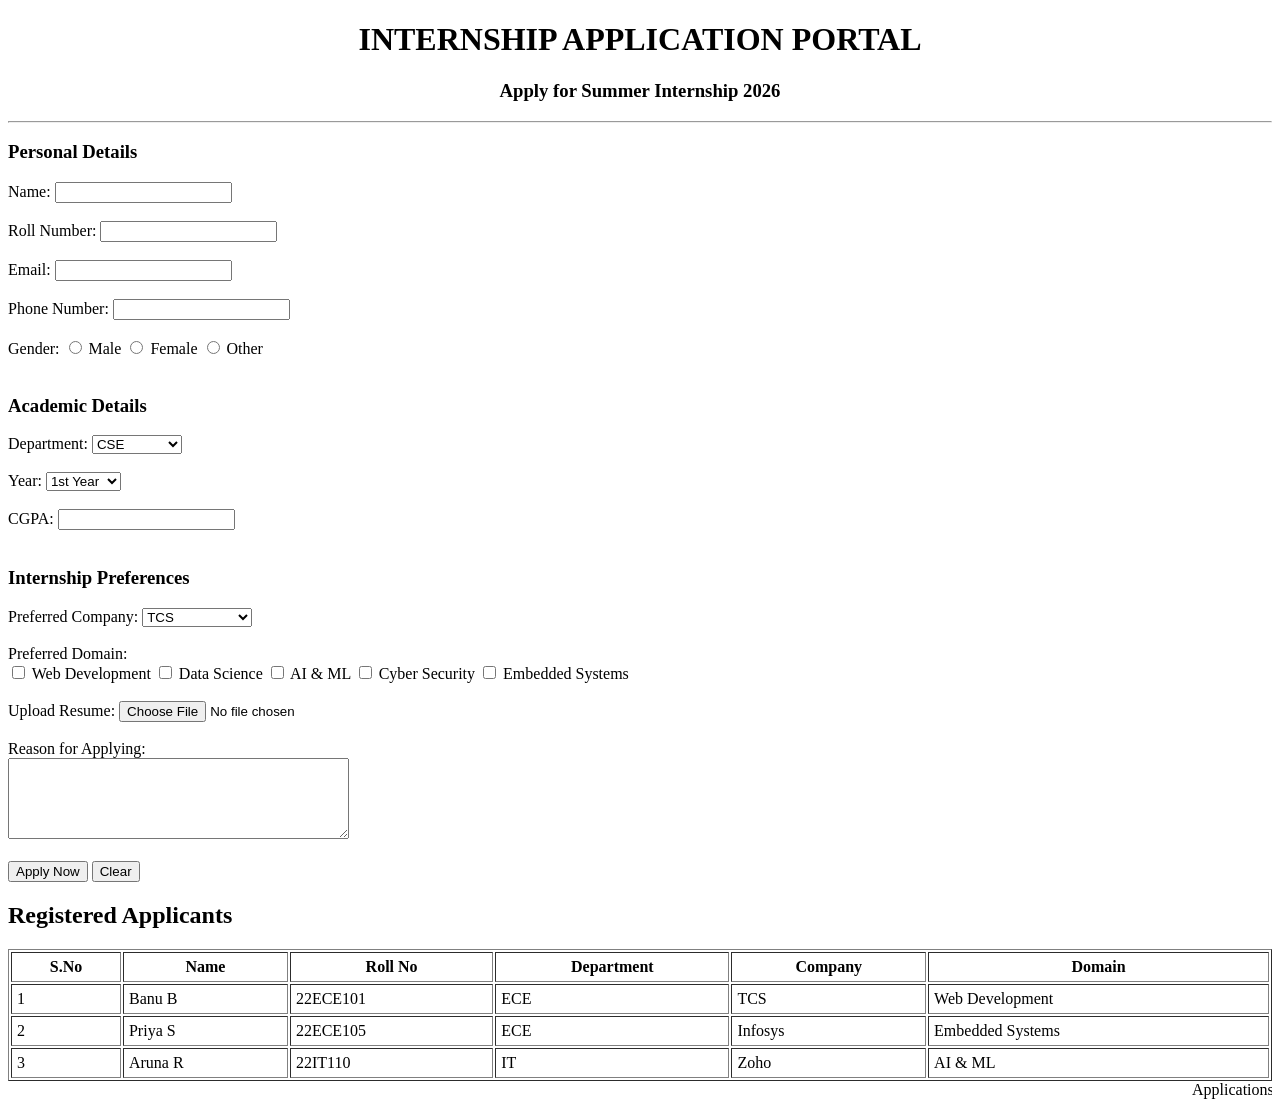
<file: index.html>
<!DOCTYPE html>
<html>
<head>
    <title>Internship Application Portal</title>
</head>
<body>

<center>
    <h1>INTERNSHIP APPLICATION PORTAL</h1>
    <h3>Apply for Summer Internship 2026</h3>
</center>
<hr>
<form action="resume.html" target="_blank">
    <h3>Personal Details</h3>
    Name: <input type="text" name="name"><br><br>
    Roll Number: <input type="text" name="rollno"><br><br>
    Email: <input type="email" name="email"><br><br>
    Phone Number: <input type="tel" name="phone"><br><br>
    Gender: 
    <input type="radio" name="gender"> Male
    <input type="radio" name="gender"> Female
    <input type="radio" name="gender"> Other
    <br><br>

    <h3>Academic Details</h3>
    Department: 
    <select>
        <option>CSE</option>
        <option>ECE</option>
        <option>EEE</option>
        <option>IT</option>
        <option>Mechanical</option>
    </select><br><br>

    Year: 
    <select>
        <option>1st Year</option>
        <option>2nd Year</option>
        <option>3rd Year</option>
        <option>4th Year</option>
    </select><br><br>

    CGPA: <input type="text"><br><br>

    <h3>Internship Preferences</h3>
    Preferred Company: 
    <select>
        <option>TCS</option>
        <option>Infosys</option>
        <option>Wipro</option>
        <option>HCLTech</option>
        <option>Zoho</option>
        <option>Tech Mahindra</option>
    </select><br><br>

    Preferred Domain:<br>
    <input type="checkbox"> Web Development
    <input type="checkbox"> Data Science
    <input type="checkbox"> AI & ML
    <input type="checkbox"> Cyber Security
    <input type="checkbox"> Embedded Systems
    <br><br>

    Upload Resume: <input type="file"><br><br>
    Reason for Applying:<br>
    <textarea rows="5" cols="40"></textarea><br><br>

    <input type="submit" value="Apply Now">
    <input type="reset" value="Clear">
</form>

<h2>Registered Applicants</h2>
<table border="1" width="100%" cellpadding="5">
    <tr>
        <th>S.No</th>
        <th>Name</th>
        <th>Roll No</th>
        <th>Department</th>
        <th>Company</th>
        <th>Domain</th>
    </tr>
    <tr>
        <td>1</td>
        <td>Banu B</td>
        <td>22ECE101</td>
        <td>ECE</td>
        <td>TCS</td>
        <td>Web Development</td>
    </tr>
    <tr>
        <td>2</td>
        <td>Priya S</td>
        <td>22ECE105</td>
        <td>ECE</td>
        <td>Infosys</td>
        <td>Embedded Systems</td>
    </tr>
    <tr>
        <td>3</td>
        <td>Aruna R</td>
        <td>22IT110</td>
        <td>IT</td>
        <td>Zoho</td>
        <td>AI & ML</td>
    </tr>
</table>

<marquee>Applications for Summer Internship 2026 are Open. Apply Before 30 June 2026.</marquee>

</body>
</html>
</file>
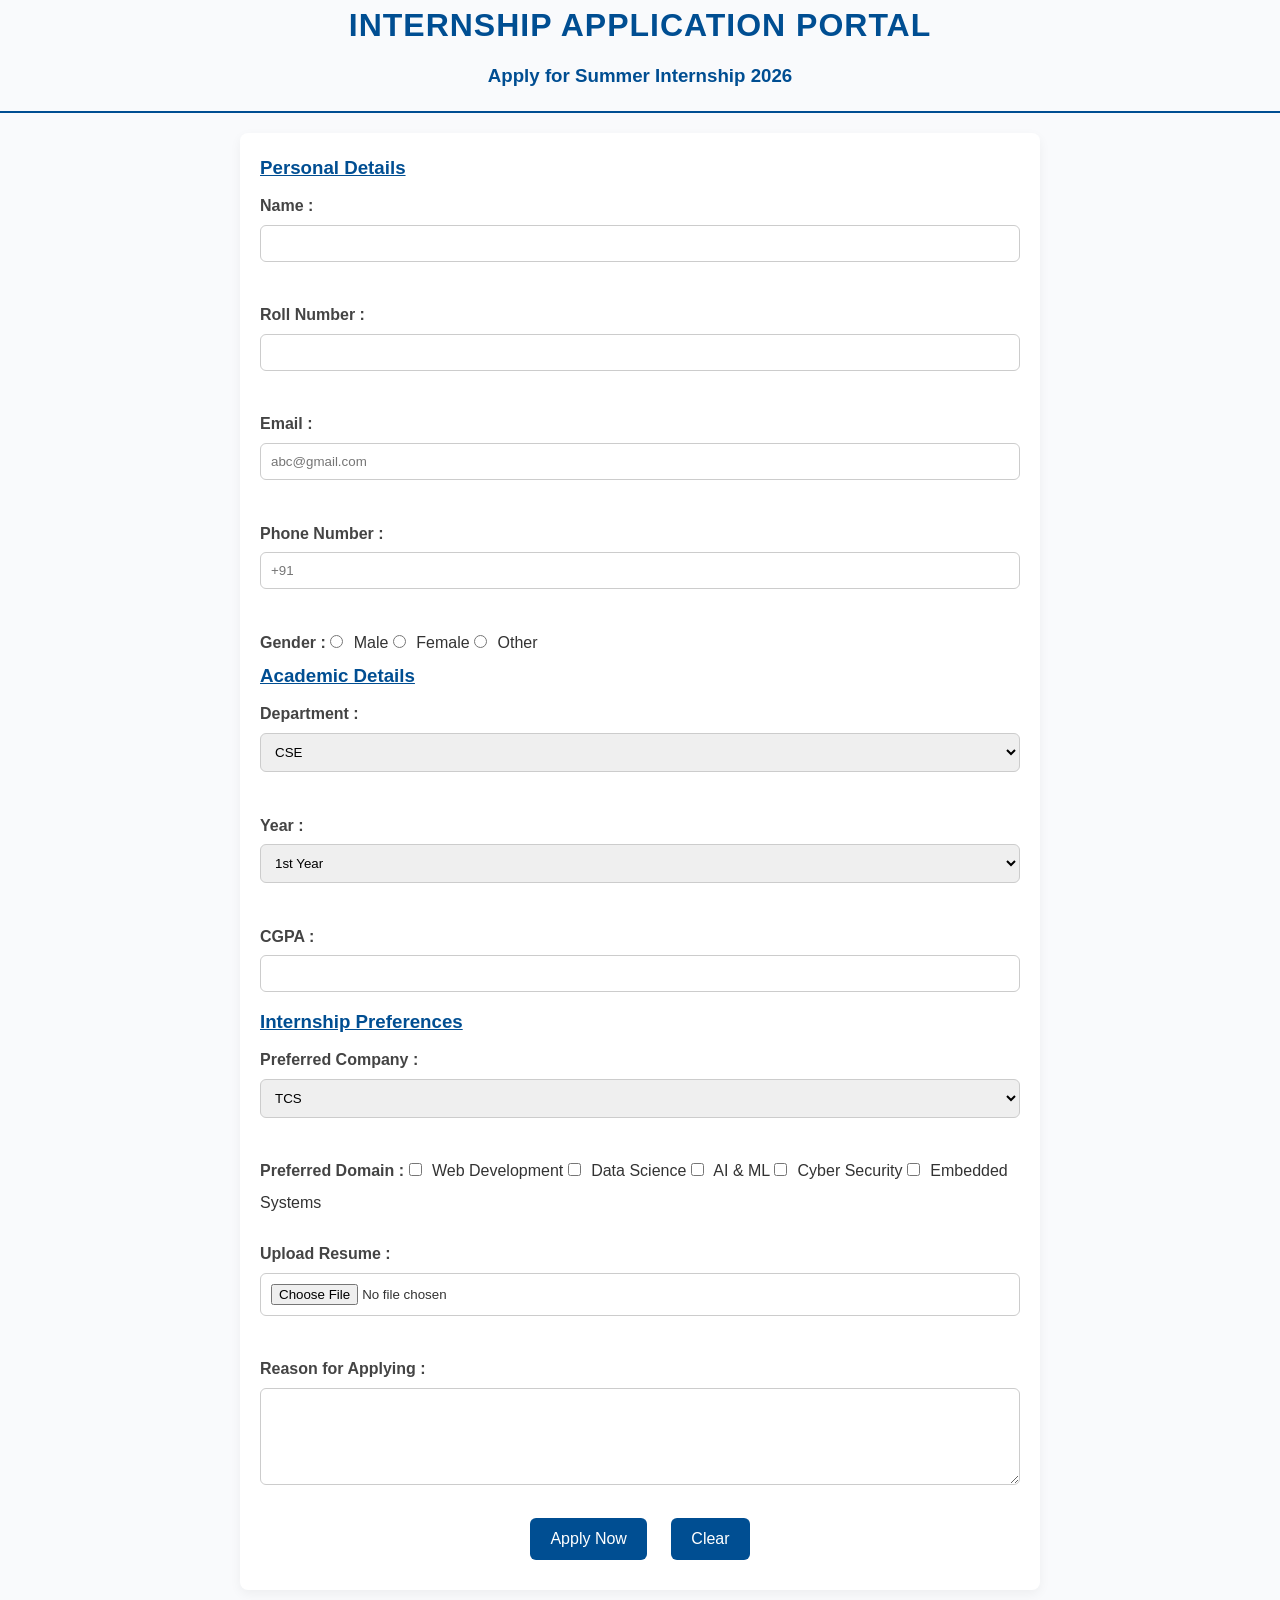
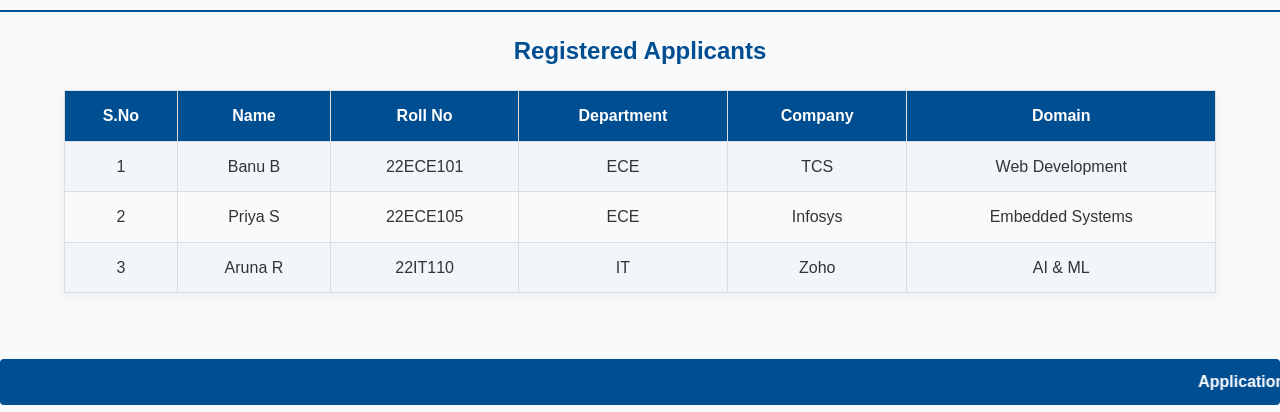
<file: form.html>
<!DOCTYPE html>
<html>
<head>
    <title>Internship Application Portal</title>
    <link rel="stylesheet" href="formre.css">
</head>
<body>
<center>
<h1>INTERNSHIP APPLICATION PORTAL</h1>
<h3>Apply for Summer Internship 2026</h3>
</center>
<hr>
<form action="resume.html"target="_blank">
<h3><u><b>Personal Details</b></u></h3>
<label>Name : </label>
<input type="text" name="name"><br><br>
<label>Roll Number :</label>
<input type="text" name="rollno"><br><br>
<label>Email :</label>
<input type="email" name="email"placeholder="abc@gmail.com"><br><br>
<label>Phone Number :</label>
<input type="tel" name="phone"placeholder="+91"><br><br>
<label>Gender :</label>
<input type="radio" name="gender"> Male
<input type="radio" name="gender"> Female
<input type="radio" name="gender"> Other
<br>
<h3><u><b>Academic Details</b></u></h3>
<label>Department :</label>
<select>
<option>CSE</option>
<option>ECE</option>
<option>EEE</option>
<option>IT</option>
<option>Mechanical</option>
</select>
<br><br>
<label>Year :</label>
<select>
<option>1st Year</option>
<option>2nd Year</option>
<option>3rd Year</option>
<option>4th Year</option>
</select>
<br><br>
<label>CGPA :</label>
<input type="text">
<br>
<h3><u><b>Internship Preferences</b></u></h3>
<label>Preferred Company :</label>
<select>
<option>TCS</option>
<option>Infosys</option>
<option>Wipro</option>
<option>HCLTech</option>
<option>Zoho</option>
<option>Tech Mahindra</option>
</select>
<br><br>
<label>Preferred Domain :</label>
<input type="checkbox"> Web Development
<input type="checkbox"> Data Science
<input type="checkbox"> AI & ML
<input type="checkbox"> Cyber Security
<input type="checkbox"> Embedded Systems
<br><br>
<label>Upload Resume :</label>
<input type="file">
<br><br>
<label>Reason for Applying :</label>
<br>
<textarea rows="5" cols="50"></textarea>
<br>
<center>
<input type="submit" value="Apply Now">
<input type="reset" value="Clear">
</center>
</form>
<hr>
<center>
<h2>Registered Applicants</h2>
</center>
<table border="1" width="100%">
<tr bgcolor="white">
<th>S.No</th>
<th>Name</th>
<th>Roll No</th>
<th>Department</th>
<th>Company</th>
<th>Domain</th>
</tr>
<tr>
<td>1</td>
<td>Banu B</td>
<td>22ECE101</td>
<td>ECE</td>
<td>TCS</td>
<td>Web Development</td>
</tr>
<tr>
<td>2</td>
<td>Priya S</td>
<td>22ECE105</td>
<td>ECE</td>
<td>Infosys</td>
<td>Embedded Systems</td>
</tr>
<tr>
<td>3</td>
<td>Aruna R</td>
<td>22IT110</td>
<td>IT</td>
<td>Zoho</td>
<td>AI & ML</td>
</tr>
</table>
<br>
<marquee>
Applications for Summer Internship 2026 are Open. Apply Before 30 June 2026.
</marquee>
</body>
</html>
</file>
<file: formre.css>
* {
  margin: 0;
  padding: 0;
  box-sizing: border-box;
  font-family: "Segoe UI", Arial, sans-serif;
}

body {
  background: #f9fafc;
  color: #333;
  line-height: 1.6;
}

/* Headings */
h1, h2, h3 {
  color: #004e92;
  margin-bottom: 10px;
}

center h1 {
  font-size: 2rem;
  letter-spacing: 1px;
}

hr {
  border: none;
  border-top: 2px solid #004e92;
  margin: 20px 0;
}

/* Form styling */
form {
  max-width: 800px;
  margin: 20px auto;
  padding: 20px;
  background: #fff;
  border-radius: 8px;
  box-shadow: 0 4px 12px rgba(0,0,0,0.05);
}

label {
  font-weight: 600;
  color: #444;
  display: inline-block;
  margin-bottom: 6px;
}

input[type="text"],
input[type="email"],
input[type="tel"],
input[type="file"],
select,
textarea {
  width: 100%;
  padding: 10px;
  border: 1px solid #ccc;
  border-radius: 6px;
  margin-bottom: 15px;
  transition: border-color 0.3s, box-shadow 0.3s;
}

input:focus, select:focus, textarea:focus {
  border-color: #004e92;
  box-shadow: 0 0 6px rgba(0,78,146,0.3);
  outline: none;
}

/* Radio & checkbox spacing */
input[type="radio"],
input[type="checkbox"] {
  margin-right: 6px;
}

/* Buttons */
input[type="submit"],
input[type="reset"] {
  background: #004e92;
  color: #fff;
  padding: 12px 20px;
  border: none;
  border-radius: 6px;
  font-size: 1rem;
  cursor: pointer;
  margin: 10px;
  transition: background 0.3s, transform 0.2s;
}

input[type="submit"]:hover,
input[type="reset"]:hover {
  background: #006bb3;
  transform: translateY(-2px);
}

/* Table styling */
table {
  width: 90%;
  margin: 20px auto;
  border-collapse: collapse;
  box-shadow: 0 4px 12px rgba(0,0,0,0.05);
}

table th, table td {
  padding: 12px;
  border: 1px solid #ddd;
  text-align: center;
}

table th {
  background: #004e92;
  color: #fff;
}

table tr:nth-child(even) {
  background: #f2f6fa;
}

/* Marquee styling */
marquee {
  background: #004e92;
  color: #fff;
  padding: 10px;
  font-weight: bold;
  border-radius: 4px;
  margin-top: 20px;
}
</file>
